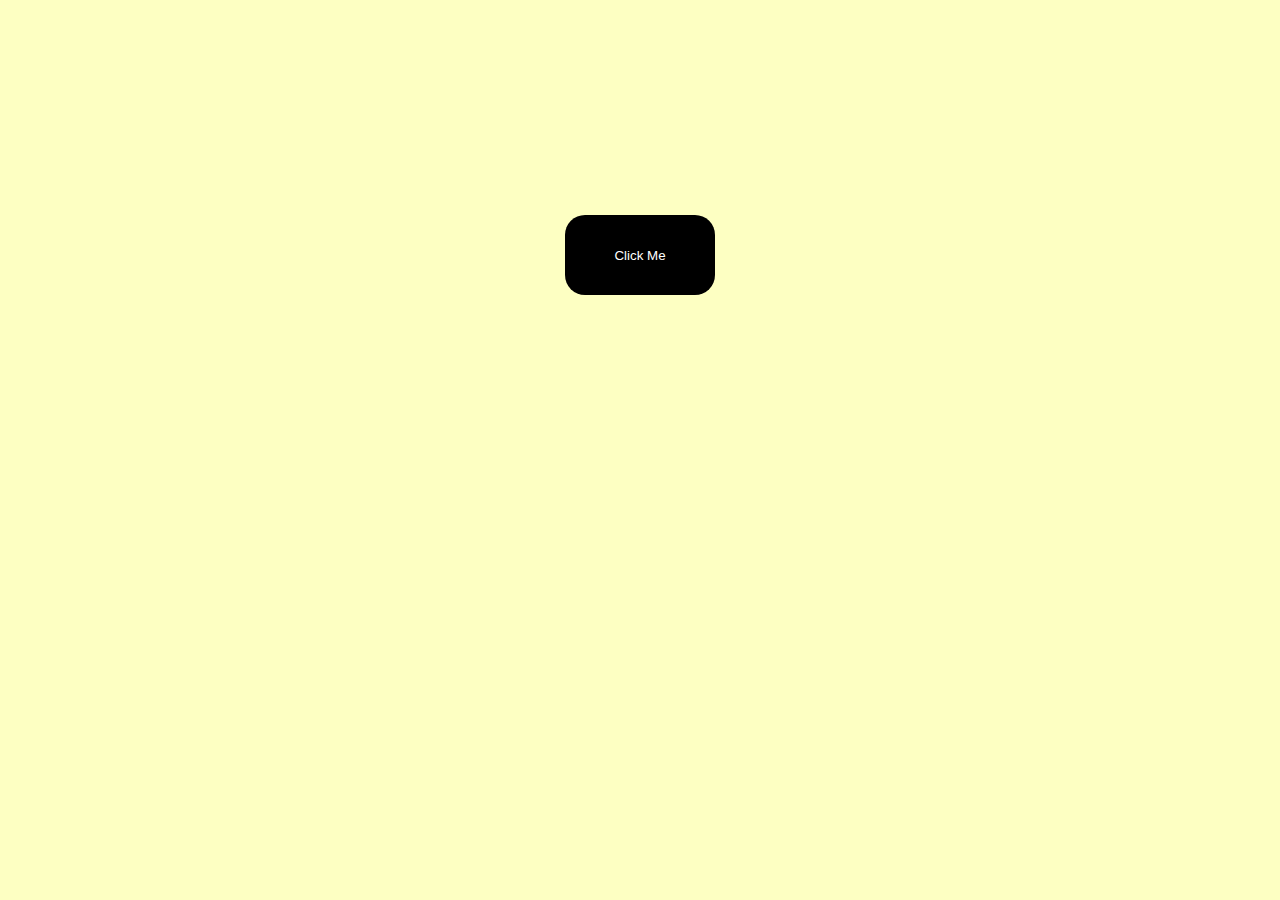
<file: index.html>
<!DOCTYPE html>
<html lang="en">
<head>
    <meta charset="UTF-8">
    <meta name="viewport" content="width=device-width, initial-scale=1.0">
    <link rel="stylesheet" href="styles.css">
    <title>English or Spanish</title>
</head>
    <body>
        <div class="dog-meme"></div>
        <div class="outer-container">

            <div class="click-container">
            <button class="click-me js-click-me">Click Me</button>
            </div>
            <audio src="./media/question.mp3" class="js-question"></audio>

            <div class="container-button isVisible js-english-spanish-container">
                <button class="english-button js-english">English</button>
                <p>or</p>
                <button class="spanish-button js-spanish">Spanish</button>
            </div>

            <audio src="./media/englishgay.mp3" class="js-english-sound"></audio>
            <audio src="./media/spanishgay - Made with Clipchamp.mp3" class="js-spanish-sound"></audio>

            <audio src="./media/babyyougotsomethingonyournose - Made with Clipchamp.mp3" class="music-gay"></audio>
    </div>


    <script src="index.js"></script>
    </body>
</html>
</file>
<file: styles.css>
* {
    margin: 0;
    padding: 0;
}
body{
    display: flex;
    justify-content: center;
    align-items: center;
    width: 100vw;
    height: 90vh;
    background-color: #FDFFC2;
}

.dog-meme{
    background-image: url(./media/dogmeme.jpg);
    background-position: center; 
    background-size: contain;
    background-repeat: no-repeat;
}

.outer-container{
    position: relative;
    top: -60px;
    display: flex;
    flex-direction: column;
}

.container-button, .click-container{
    width: 30vw;
    height: 20vh;
    display: flex;
    flex-wrap: wrap;
    justify-content: space-evenly;
    align-items: center;
}


.english-button, .spanish-button, .click-me {
    width: 150px;
    height: 80px;
    border: none;
    border-radius: 20px;
    cursor: pointer;
    color: white;
    background-color: black;
}

.english-button:hover, .spanish-button:hover{
    background-color: white;
    color: black;
}

.isVisible {
    opacity: 0;
}
</file>
